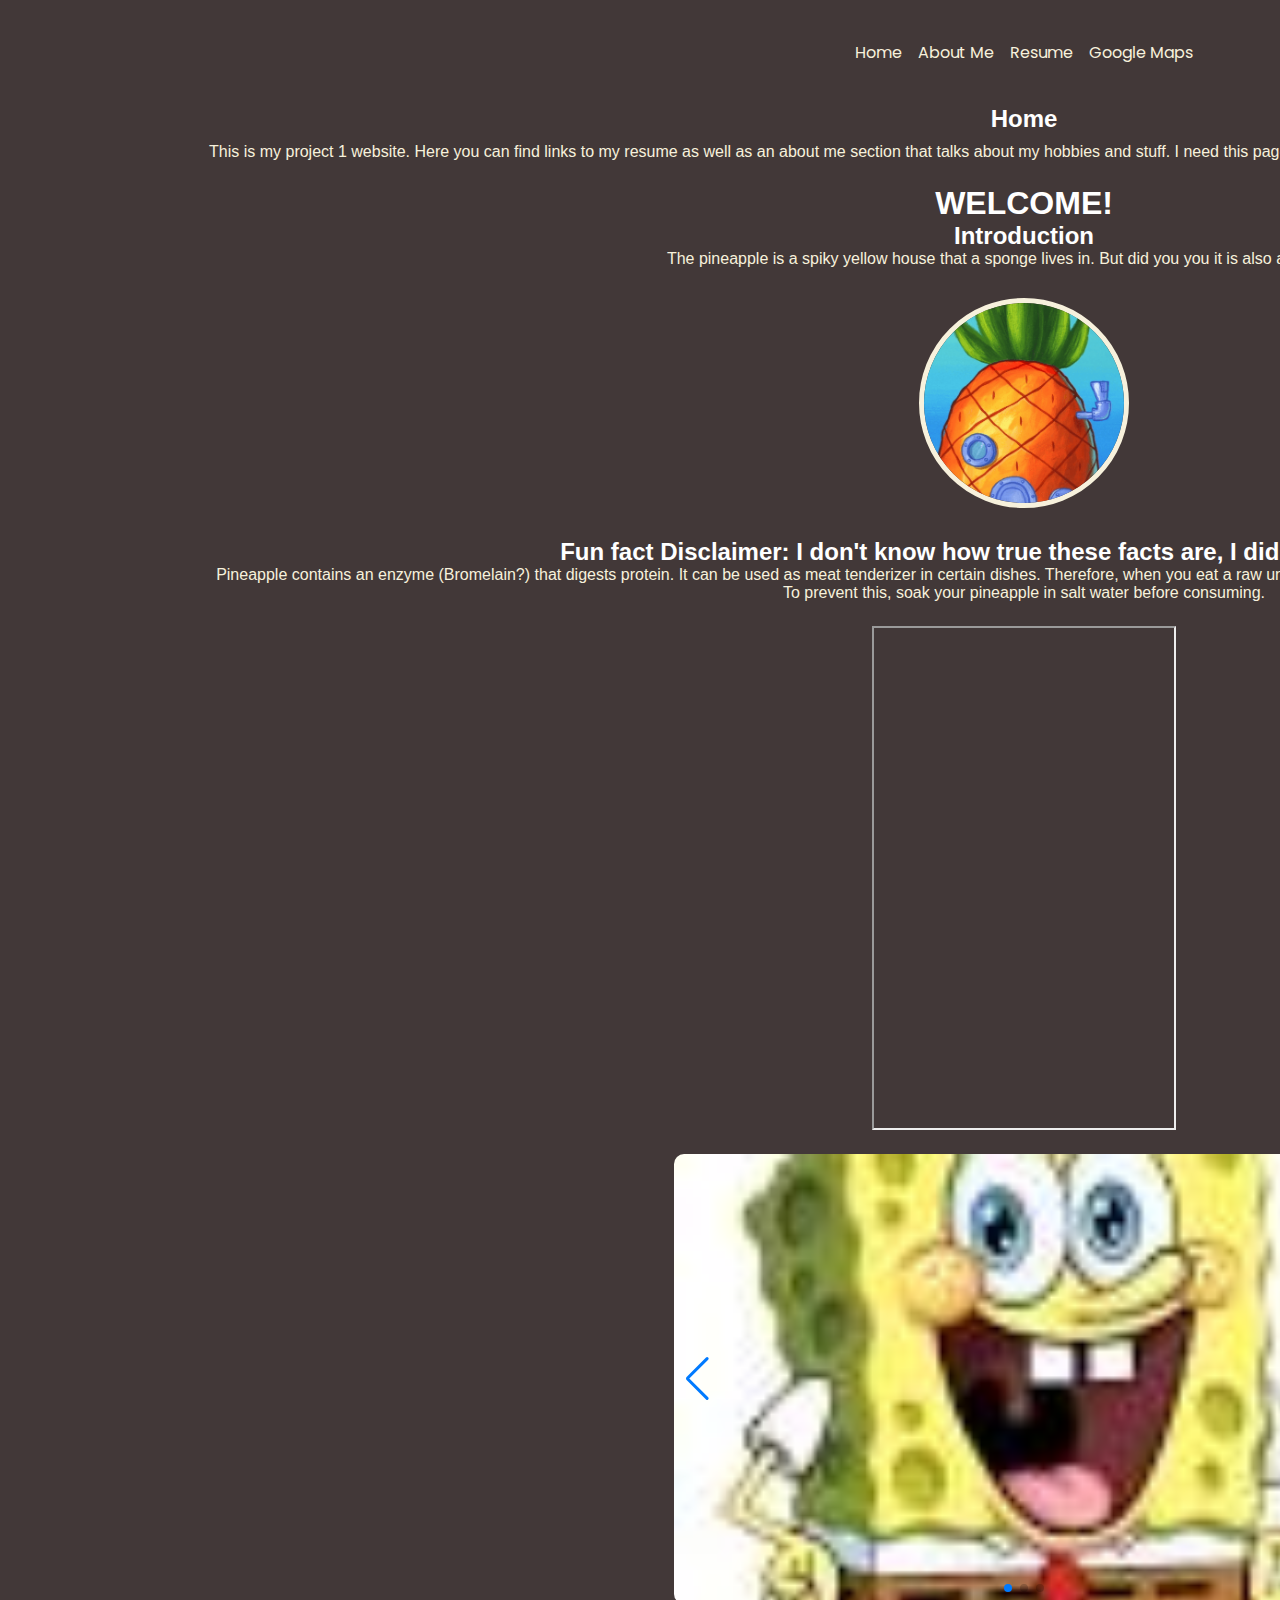
<file: index.html>
<!DOCTYPE html>
<html lang="en">
<head>
  <meta charset="utf-8">
  <title>Home</title>
  <link rel="stylesheet" href="css/reset.css">
  <link rel="stylesheet" href="css/style.css">
  <link rel="stylesheet" href="https://cdn.jsdelivr.net/npm/swiper@11/swiper-bundle.min.css">
  <script src="js/main.js"></script>
  <script src="https://cdn.jsdelivr.net/npm/swiper@11/swiper-bundle.min.js"></script>
  <script src="js/slider.js"></script>
</head>

<body id="index-page">
  <div id="nav">
    <ul>
      <li><a href="index.html">Home</a></li>
      <li><a href="about.html">About Me</a></li>
      <li><a href="resume.html">Resume</a></li>
      <li><a href="google_map.html">Google Maps</a></li>
    </ul>
  </div>
  <section id="home-section">
    <h2 id="home">Home</h2>
    <p>
      This is my project 1 website. Here you can find links to my resume as well as an about me section that talks about my hobbies and stuff. I need this page to be longer so I guess I will talk about pineapples, because I like pineapples.
    </p>
  </section>
  <section id="intro-section">
    <h1>WELCOME!</h1>
    <h2>Introduction</h2>
    <p>
      The pineapple is a spiky yellow house that a sponge lives in. But did you you it is also an edible fruit?
    </p>
    <img src="ref/image_small.png" alt="Spongebob Pineapple House" id="pineapple-img">
    <h2>Fun fact <strong>Disclaimer: I don't know how true these facts are, I didn't do a fact check</strong></h2>
    <p>
      Pineapple contains an enzyme (Bromelain?) that digests protein. It can be used as meat tenderizer in certain dishes. Therefore, when you eat a raw unprocessed pineapple, it is actually also eating you back (Newtowns 3rd law?).
    </p>
    <p>
      To prevent this, soak your pineapple in salt water before consuming.
    </p>
  </section>
  <iframe title="Spongebob Intro Video" src="https://www.youtube.com/embed/pFfUunOS1a4" ></iframe>
  <div class="swiper">
    <div class="swiper-wrapper">
      <div class="swiper-slide"><img src="ref/spongebob.jpeg" alt="Spongebob Squarepants"></div>
      <div class="swiper-slide"><img src="ref/mrkrabs.png" alt="Mr.Krabs"></div>
      <div class="swiper-slide"><img src="ref/patrick.png" alt="Patrick Star"></div>
    </div>
    <!-- pagination stuff -->
    <div class="swiper-pagination"></div>
    <div class="swiper-button-prev"></div>
    <div class="swiper-button-next"></div>
  </div>
</body>
</html>
</file>
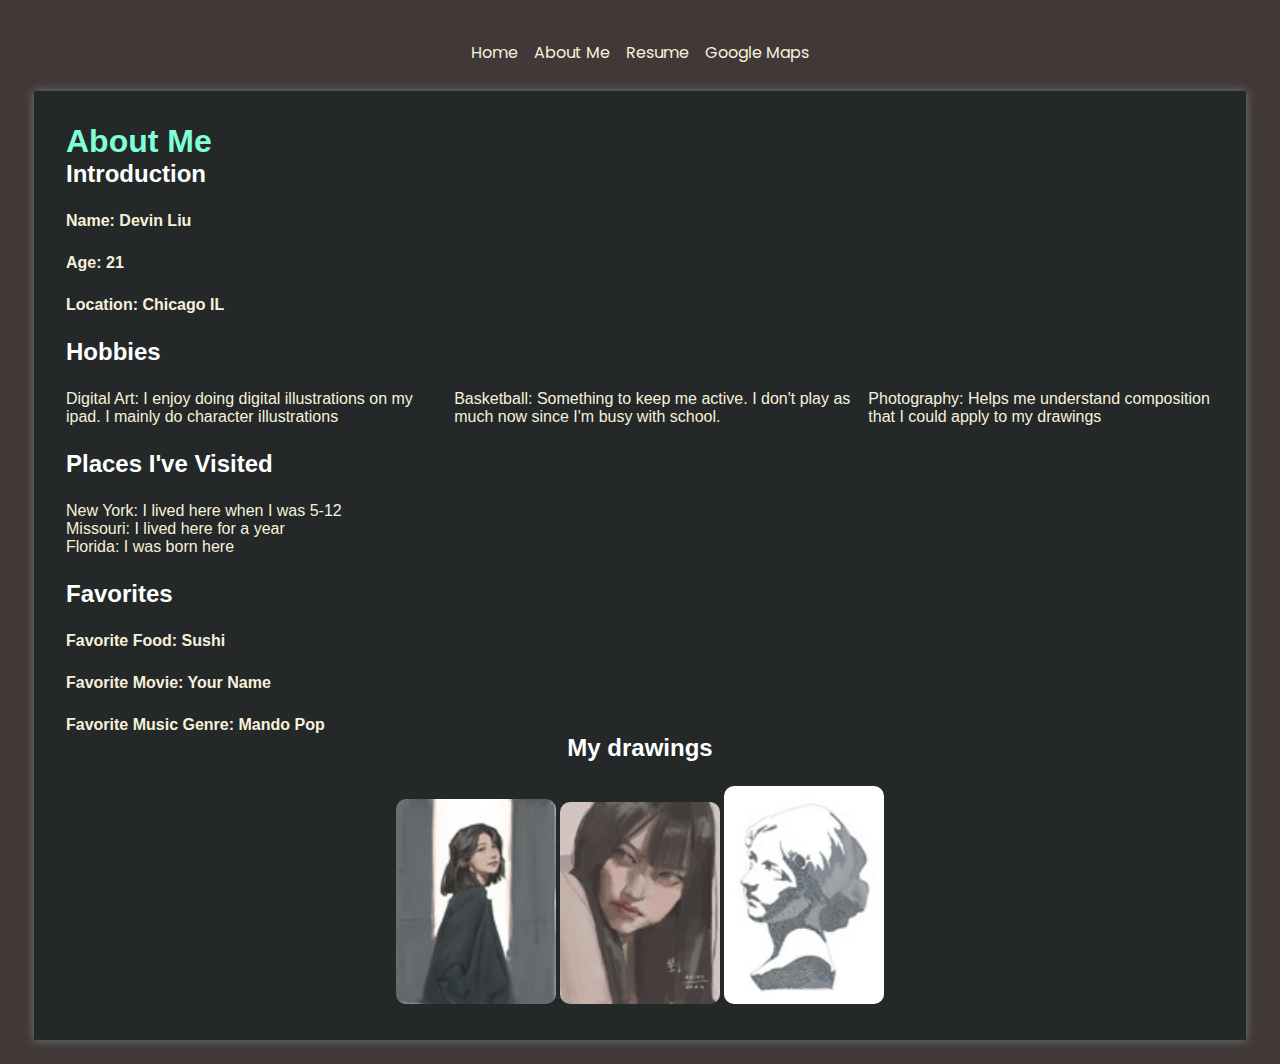
<file: about.html>
<!DOCTYPE html>
<html lang="en">
<head>
  <meta charset="utf-8">
  <title>About</title>
  <link rel="stylesheet" href="css/reset.css">
  <link rel="stylesheet" href="css/style.css">
  <script src="js/main.js"></script>
</head>

<body>
  <div id="nav">
    <ul>
      <li><a href="index.html">Home</a></li>
      <li><a href="about.html">About Me</a></li>
      <li><a href="resume.html">Resume</a></li>
      <li><a href="google_map.html">Google Maps</a></li>
    </ul>
  </div>
  
  <div id="about-container">
    <h1>About Me</h1>
    <section id="about-intro">
      <h2>Introduction</h2>
      <p>
        Name: Devin Liu
      </p>
      <p>
        Age: 21
      </p>
      <p>
        Location: Chicago IL
      </p>
      <h2>Hobbies</h2>
      <ul id="hobbies">
        <li>
          Digital Art: I enjoy doing digital illustrations on my ipad. I mainly do character illustrations
        </li>
        <li>
          Basketball: Something to keep me active. I don't play as much now since I'm busy with school.
        </li>
        <li>
          Photography: Helps me understand composition that I could apply to my drawings
        </li>
      </ul>
      <h2>Places I've Visited</h2>
      <ul id="visited">
        <li>New York: I lived here when I was 5-12</li>
        <li>Missouri: I lived here for a year</li>
        <li>Florida: I was born here</li>
      </ul>
      <h2>Favorites</h2>
      <p>
        Favorite Food: Sushi
      </p>
      <p>
        Favorite Movie: Your Name
      </p>
      <p>
        Favorite Music Genre: Mando Pop
      </p>
    </section>
    <section id="drawings">
      <h2>My drawings</h2>
      <div>
        <img src="ref/drawing1_small.jpg" alt="short hair lady drawing">
        <img src="ref/drawing2_small.jpg" alt="long hair lady drawing">
        <img src="ref/drawing3_small.jpg" alt="calculus 3 homework sculpture drawing">
      </div>
    </section>
  </div>
</body>
</html>
</file>
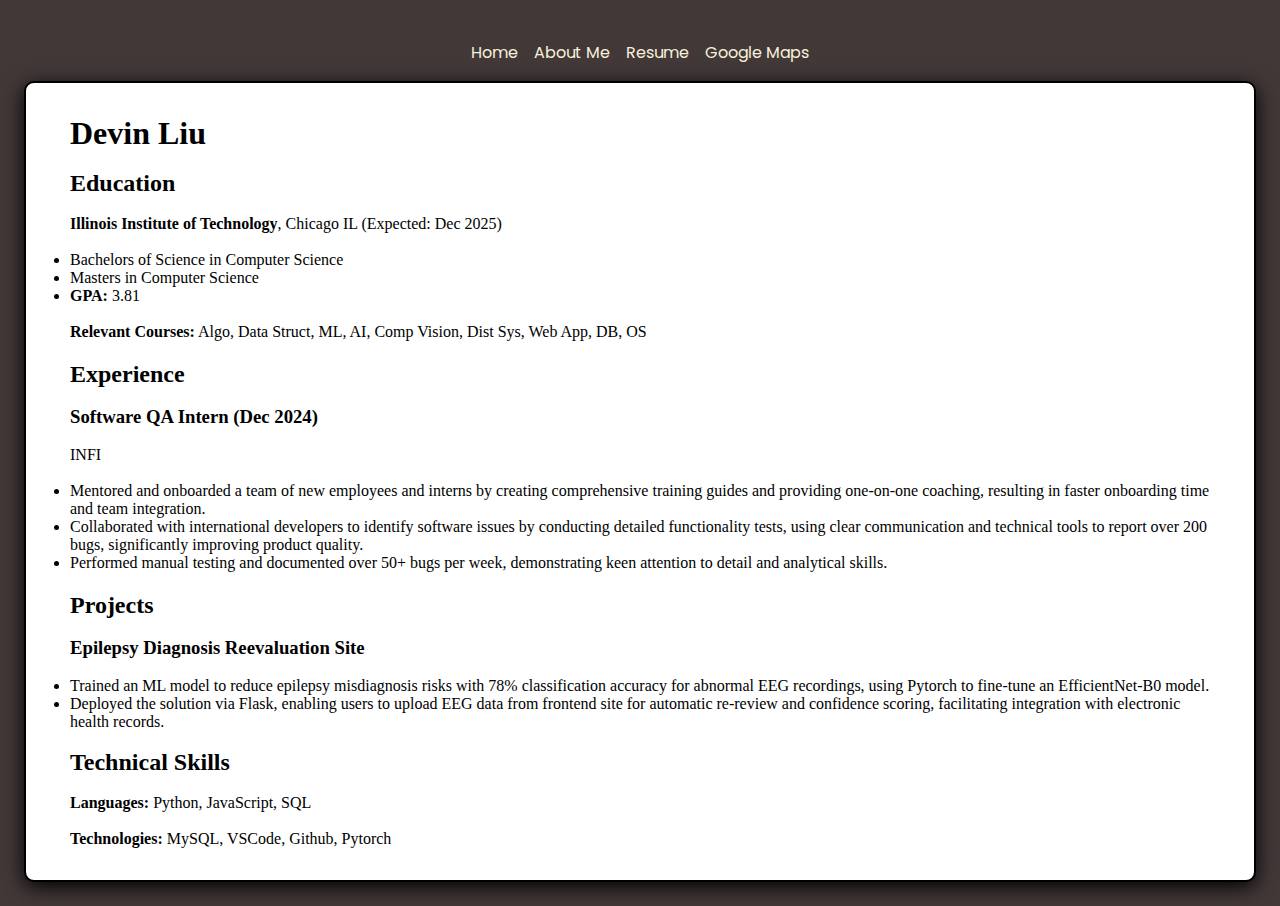
<file: resume.html>
<!DOCTYPE html>
<html lang="en">
<head>
  <meta charset="utf-8">
  <title>Resume</title>
  <link rel="stylesheet" href="css/reset.css">
  <link rel="stylesheet" href="css/style.css">
  <script src="js/main.js"></script>
</head>

<body>
  <div id="nav">
    <ul>
      <li><a href="index.html">Home</a></li>
      <li><a href="about.html">About Me</a></li>
      <li><a href="resume.html">Resume</a></li>
      <li><a href="google_map.html">Google Maps</a></li>
    </ul>
  </div>
  <main id="resume-container">
    <section>
      <h1>Devin Liu</h1>
      <h2>Education</h2>
      <p><Strong>Illinois Institute of Technology</Strong>, Chicago IL (Expected: Dec 2025)</p>
      <ul>
        <li>Bachelors of Science in Computer Science</li>
        <li>Masters in Computer Science</li>
        <li><strong>GPA:</strong> 3.81</li>
      </ul>
      <p><strong>Relevant Courses:</strong> Algo, Data Struct, ML, AI, Comp Vision, Dist Sys, Web App, DB, OS</p>
    </section>
    <section>
      <h2>Experience</h2>
      <h3><strong>Software QA Intern</strong> (Dec 2024)</h3>
      <p>INFI</p>
      <ul>
        <li>Mentored and onboarded a team of new employees and interns by creating comprehensive training
          guides and providing one-on-one coaching, resulting in faster onboarding time and team integration.
        </li>
        <li>
          Collaborated with international developers to identify software issues by conducting detailed
          functionality tests, using clear communication and technical tools to report over 200 bugs, significantly
          improving product quality.
        </li>
        <li>
          Performed manual testing and documented over 50+ bugs per week, demonstrating keen attention to
          detail and analytical skills.
        </li>
      </ul>
    </section>
    <section>
      <h2>Projects</h2>
      <h3><strong>Epilepsy Diagnosis Reevaluation Site</strong></h3>
      <ul>
        <li>
          Trained an ML model to reduce epilepsy misdiagnosis risks with 78% classification accuracy for abnormal EEG
          recordings,
          using Pytorch to fine-tune an EfficientNet-B0 model.
        </li>
        <li>
          Deployed the solution via Flask, enabling users to upload EEG data from frontend site for automatic re-review
          and
          confidence scoring, facilitating integration with electronic health records.
        </li>
      </ul>
      <h2>Technical Skills</h2>
      <p><strong>Languages:</strong> Python, JavaScript, SQL</p>
      <p><strong>Technologies:</strong> MySQL, VSCode, Github, Pytorch</p>
    </section>
  </main>
</body>
</html>
</file>
<file: css/style.css>
@import url("https://fonts.googleapis.com/css2?family=Poppins:ital,wght@0,100;0,200;0,300;0,400;0,500;0,600;0,700;0,800;0,900;1,100;1,200;1,300;1,400;1,500;1,600;1,700;1,800;1,900&display=swap");

#nav ul {
  list-style: none;
  background-color: rgb(66, 56, 56);
  padding: 1rem;
  display: flex;
  justify-content: center;
  gap: 1rem;  
  font-family: poppins;
}

#nav li a{
  color: rgb(247, 241, 220);
  text-decoration: none;
}

#nav a:hover {
  color: rgb(255, 89, 89);
}

body {
  background-color: rgb(66, 56, 56);
  color: rgb(247, 241, 220);
  font-family: 'Trebuchet MS', 'Lucida Sans Unicode', 'Lucida Grande', 'Lucida Sans', Arial, sans-serif;
  margin: 24px;
}

h1, h2 {
  color: rgb(255, 255, 255);
}

/* index.html */
#index-page {
  display: flex;
  flex-direction: column;
  gap: 24px;
  width: 2000px;
}

#home-section {
  display: flex;
  flex-direction: column;
  justify-content: center;
  align-items: center;
  gap: 10px;
}

#intro-section {
  display: flex;
  flex-direction: column;
  justify-content: center;
  align-items: center;

}

#pineapple-img {
  width: 200px;
  height: 200px;
  margin: 30px;
  object-fit: cover;
  border-radius: 50%;
  border: 5px solid;
}

iframe {
  height: 500px;
  align-self: center;
}

.swiper {
  width: 100%;
  max-width: 700px;
  height: 450px;
  border-radius: 10px;
}

.swiper-slide img {
  width: 100%;
  height: 100%;
  object-fit: cover;
}

/* about.html */

#about-container {
  background: rgb(36, 40, 40);
  margin: 4rem;
  box-shadow: 0px 0px 10px rgb(111, 122, 122);
  padding: 2rem;
  font-size: 1rem;
  margin: 10px;
}

#about-container section {
  display: flex;
  flex-direction: column;
  gap: 24px;
}

#about-container h1 {
  color: aquamarine;
}

#about-intro p{
  font-weight: bold;
}

#hobbies {
  display: flex;
  flex-direction: row;
  justify-content: space-evenly;
  list-style: none;
  gap: 1rem;
}

#visited {
  list-style: none;
}

#drawings {
  display: flex;
  flex-direction: column;
  justify-content: center;
  align-items: center;
}

#drawings img{
  width: 10rem;
  border-radius: 10px;
}

#drawings img:hover{
  transform: scale(1.2);
}

/* resume.html */

#resume-container {
  background-color: white;
  color: black;
  font-family: 'Times New Roman', Times, serif;
  padding: 32px 24px;
  box-shadow: 0px 5px 20px;
  border: 2px solid black;
  border-radius: 10px;
  display: flex;
  flex-direction: column;
  gap: 20px;
}

#resume-container section{
  display: flex;
  flex-direction: column;
  gap: 18px;
  margin: 0px 20px;
}

#resume-container h1 {
  color: black;
}

#resume-container h2 {
  color: black;
}

#resume-container h1 {
  font-size: xx-large;
}

/* tablet view 769px and below*/
@media (max-width: 768px) {
  #resume-container {
    padding: 15px 15px;
    box-shadow: 0px 3px 10px;
    border-radius: 8px;
  }

  #resume-container h1{
    font-size: x-large;
    text-align: center;
  }
}

/* mobile view 480px below*/
@media (max-width: 480px){
  #resume-container {
    padding: 16px 10px;
    border: 1px solid black;
  }

  #resume-container h2 {
    font-size: medium;
    text-align: center;
  }

  #resume-container section {
    margin: 0;
    gap: 8px;
  }
}

/* google_map.html */
#canvas {
  width: 100%;
  height: 500px;
}
</file>
